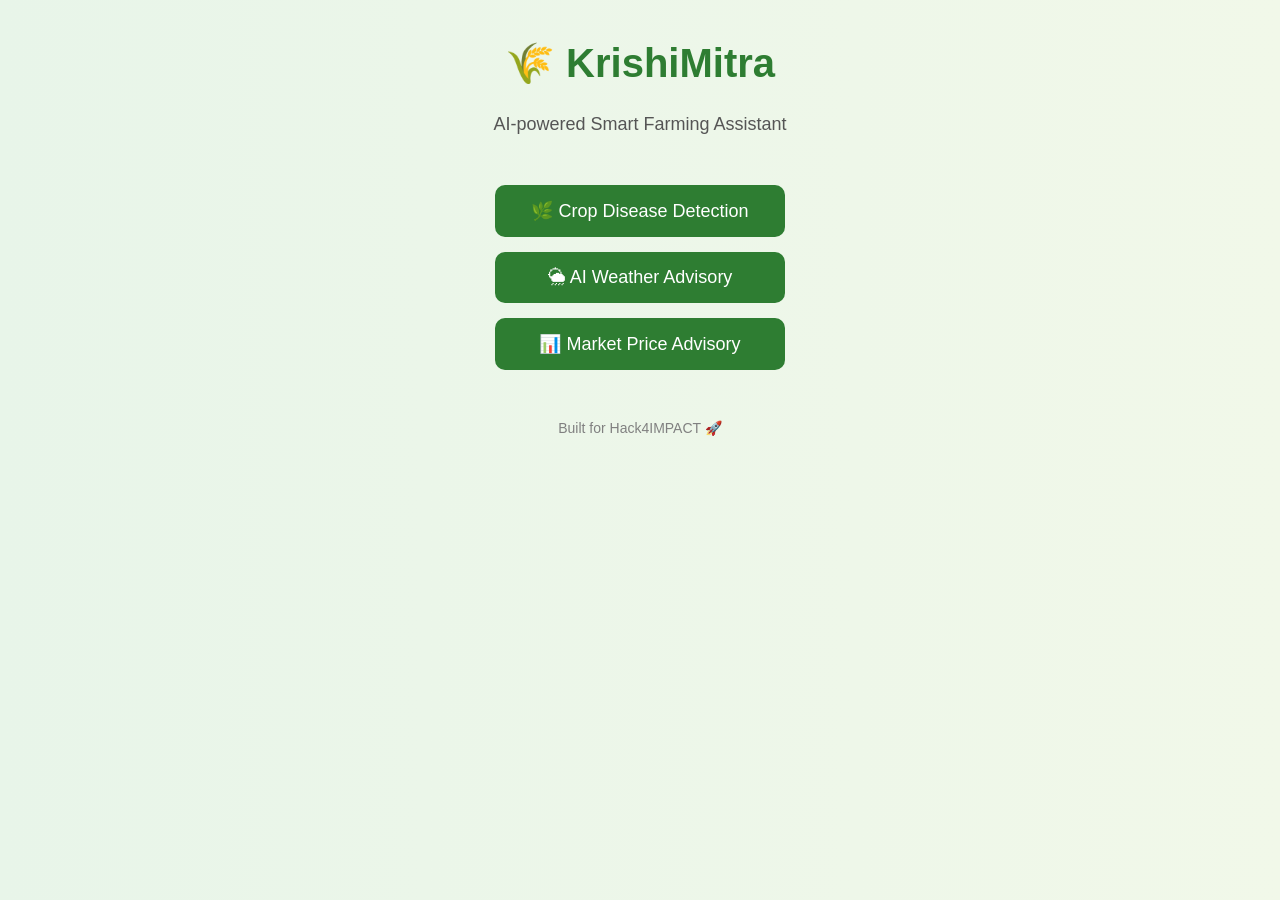
<file: templates/index.html>
<!DOCTYPE html>
<html lang="en">
<head>
    <meta charset="UTF-8">
    <meta name="viewport" content="width=device-width, initial-scale=1.0">
    <title>KrishiMitra - Smart Farming Assistant</title>

    <style>
        body {
            font-family: Arial, sans-serif;
            background: linear-gradient(to right, #e8f5e9, #f1f8e9);
            margin: 0;
            padding: 0;
            text-align: center;
        }

        h1 {
            color: #2e7d32;
            margin-top: 40px;
            font-size: 40px;
        }

        p {
            font-size: 18px;
            color: #555;
        }

        .container {
            margin-top: 50px;
        }

        a {
            display: block;
            margin: 15px auto;
            padding: 15px;
            width: 260px;
            background: #2e7d32;
            color: white;
            text-decoration: none;
            border-radius: 10px;
            font-size: 18px;
            transition: 0.3s;
        }

        a:hover {
            background: #1b5e20;
            transform: scale(1.05);
        }

        .footer {
            margin-top: 50px;
            font-size: 14px;
            color: gray;
        }
    </style>
</head>

<body>

    <h1>🌾 KrishiMitra</h1>
    <p>AI-powered Smart Farming Assistant</p>

    <div class="container">
        <a href="/disease">🌿 Crop Disease Detection</a>
        <a href="/weather">🌦 AI Weather Advisory</a>
        <a href="/market">📊 Market Price Advisory</a>
    </div>

    <div class="footer">
        Built for Hack4IMPACT 🚀
    </div>

</body>
</html>
</file>
